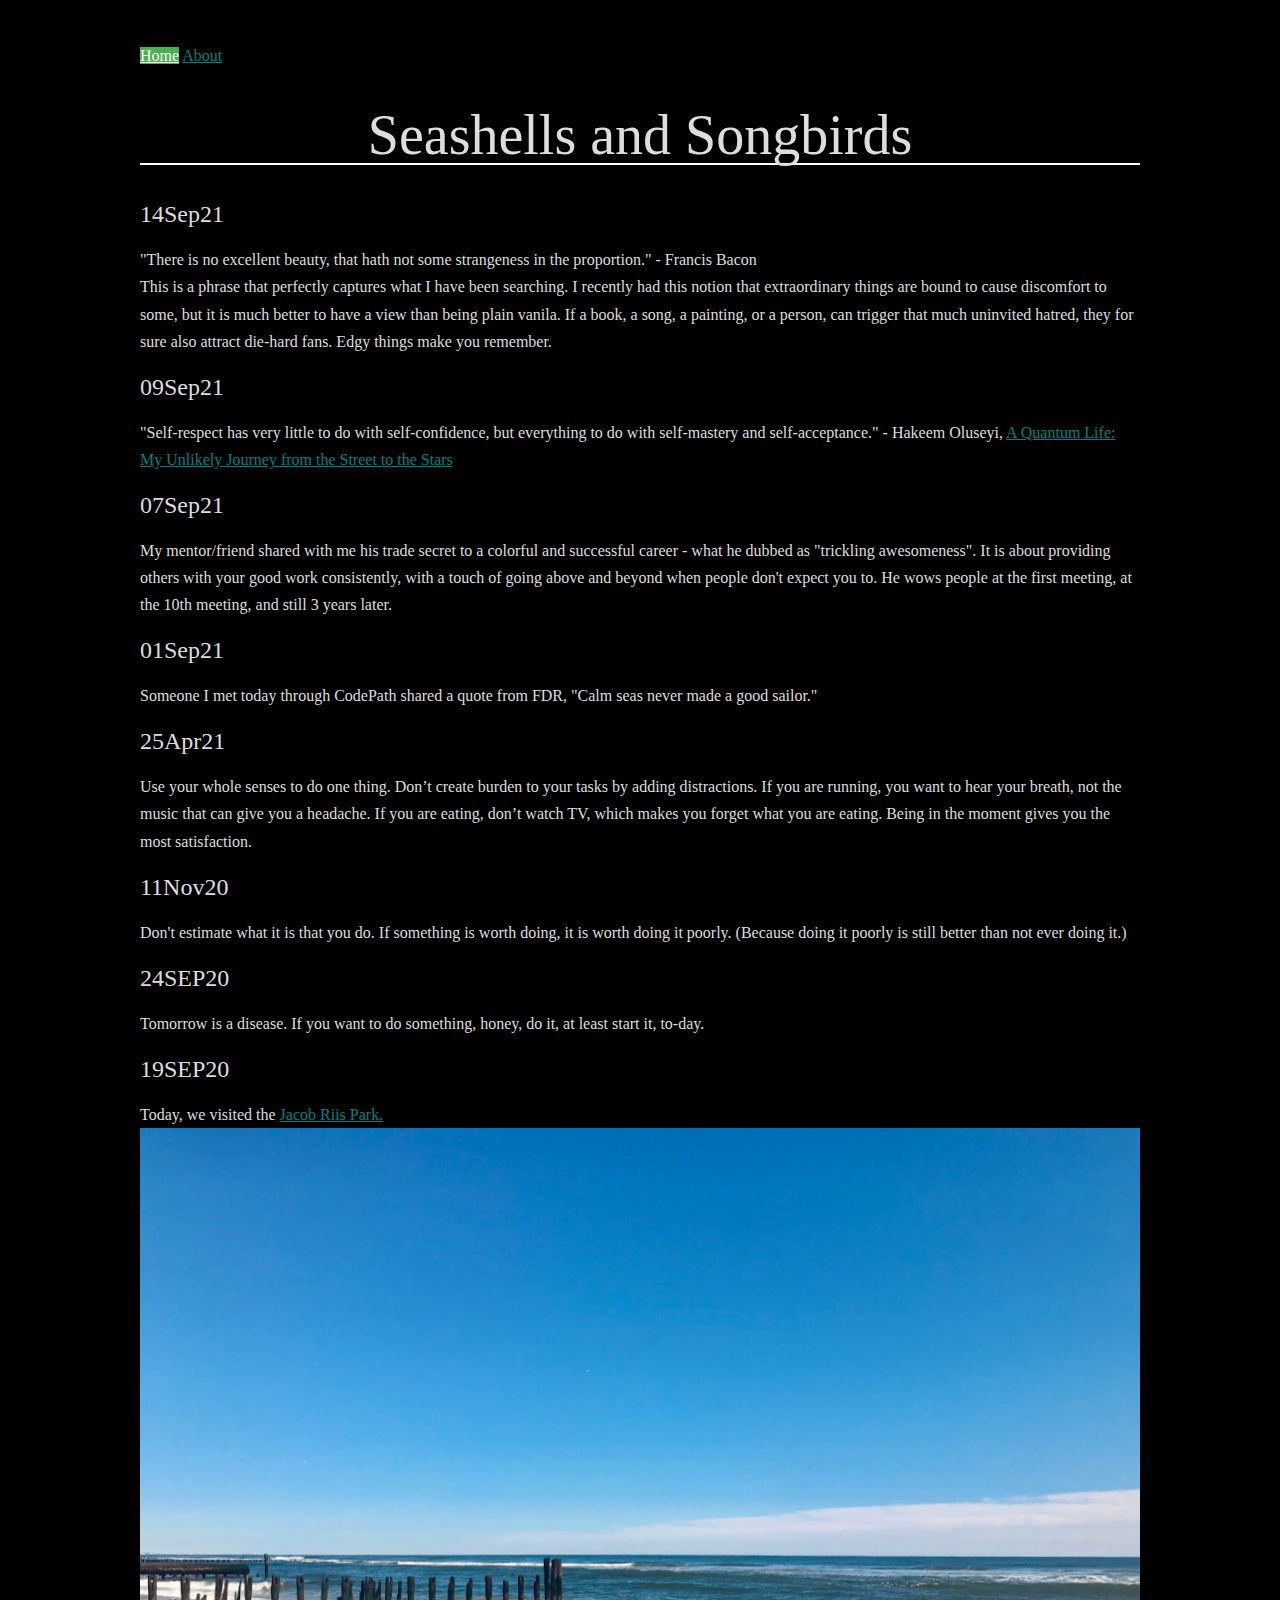
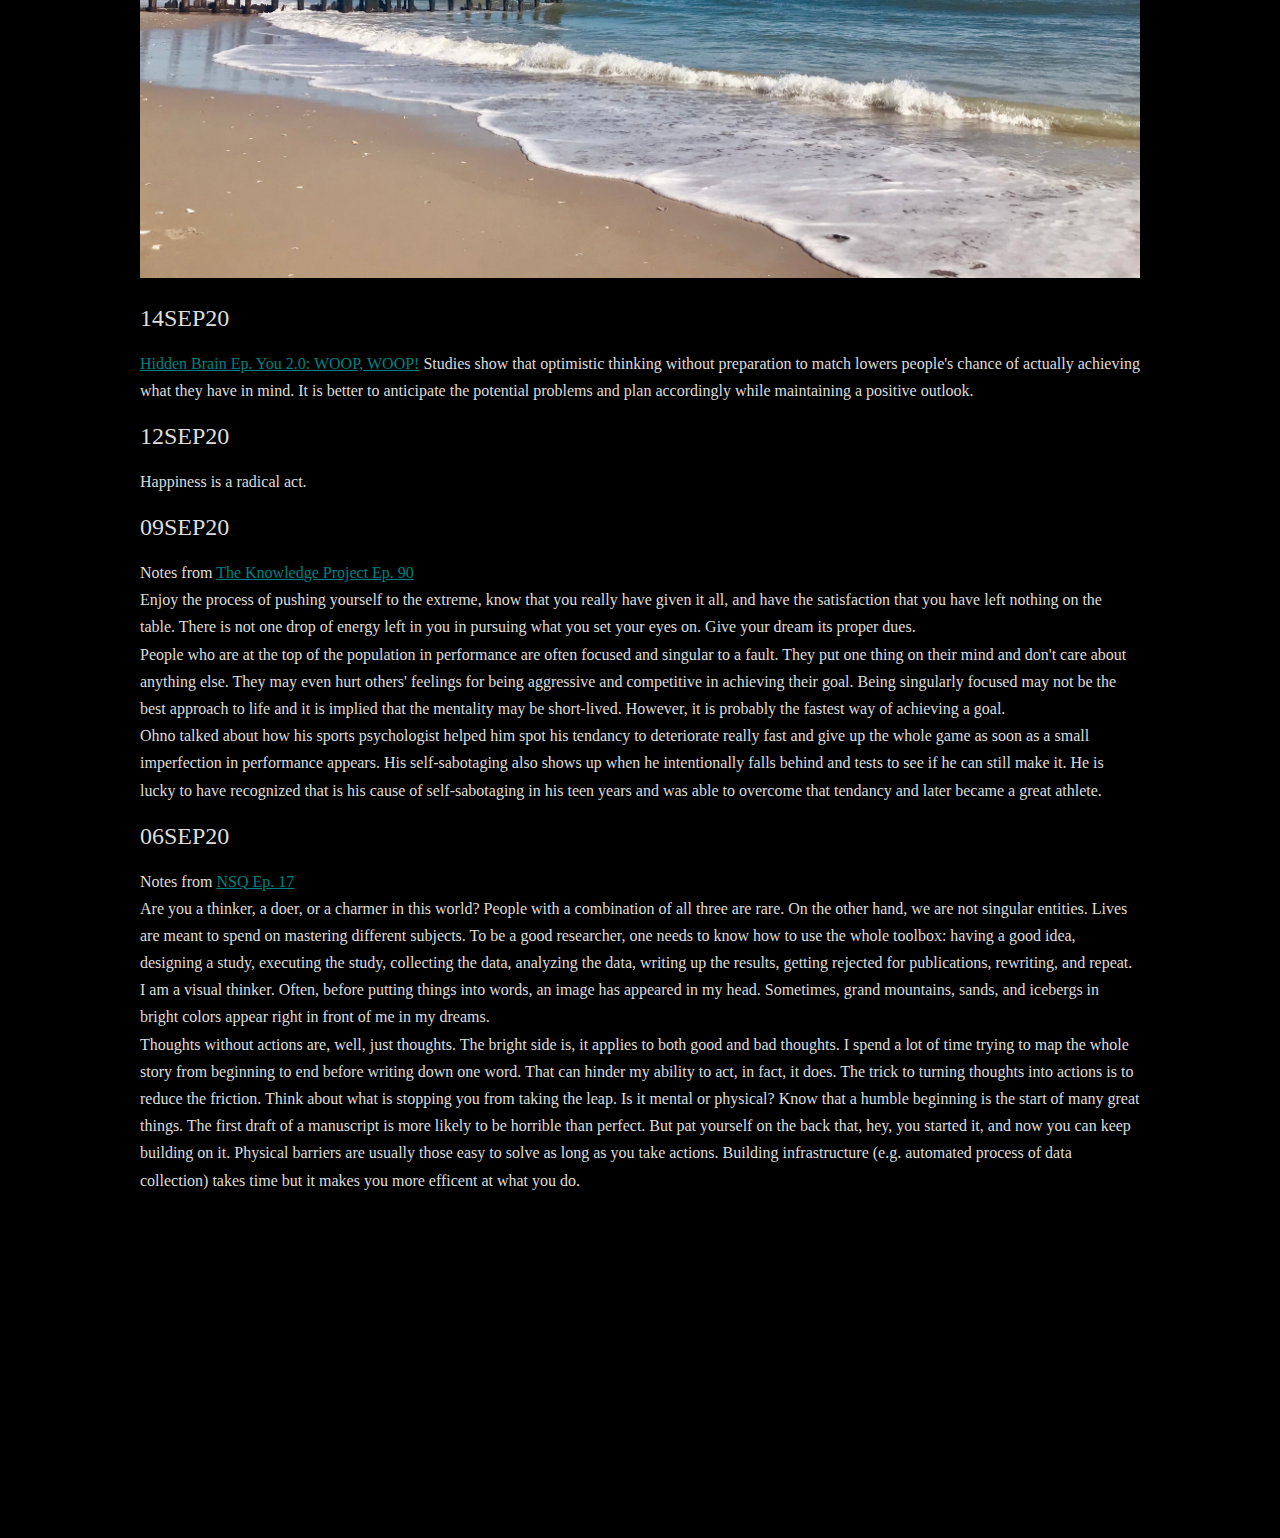
<file: index.html>
<!DOCTYPE html>

<head>
  <meta charset="UTF-8">
  <meta name="description" content="OSL's personal website">
  <meta name="keywords" content="Ou Stella Liang">
  <meta name="author" content="Ou Stella Liang">
  <meta name="viewport" content="width=device-width, initial-scale=1.0">
  <title>Sea and Song</title>
  <style type="text/css">
    code {
      white-space: pre;
    }
  </style>
  <link rel="stylesheet" href="style.css" type="text/css" />
  <link rel="icon" href="pics/icon_small.png">
</head>


<body>
  <div class="topnav">
    <a class="active" href="index.html">Home</a>
    <a href="resume.html">About</a>
  </div>


  <div id="header">
    <h1 class="title">Seashells and Songbirds</h1>
  </div>

  <h2 id="091421">14Sep21</h2>
  "There is no excellent beauty, that hath not some strangeness in the proportion." - Francis Bacon <br>

  This is a phrase that perfectly captures what I have been searching. I recently had this notion that extraordinary things are bound to cause discomfort to some, but it is much better to have a view than being plain vanila. If a book, a song, a painting, or a person, can trigger that much uninvited hatred, they for sure also attract die-hard fans. Edgy things make you remember.

  <h2 id="090921">09Sep21</h2>
    <p> "Self-respect has very little to do with self-confidence, 
      
      but everything to do with self-mastery and self-acceptance."

      - Hakeem Oluseyi, <a href = "https://www.goodreads.com/book/show/55411736-a-quantum-life">
        A Quantum Life: My Unlikely Journey from the Street to the Stars</a> 
    </p>

    <h2 id="090721">07Sep21</h2>
    <p> My mentor/friend shared with me his trade secret to a colorful and successful career - what he dubbed as "trickling awesomeness". It is about providing others with your good work consistently, with a touch of going above and beyond when people don't expect you to. He wows people at the first meeting, at the 10th meeting, and still 3 years later. 
    </p>

  <h2 id="090121">01Sep21</h2>
    <p> Someone I met today through CodePath shared a quote from FDR,
      
      "Calm seas never made a good sailor."
    </p>

  <h2 id="042521">25Apr21</h1>
    <p>
      Use your whole senses to do one thing. 
      
      Don’t create burden to your tasks by adding distractions. 
      
      If you are running, you want to hear your breath, not the music that can give you a headache. 
      
      If you are eating, don’t watch TV, which makes you forget what you are eating. 
      
      Being in the moment gives you the most satisfaction.
    </p>

  <h2 id="011120">11Nov20</h1>
    <p>
      Don't estimate what it is that you do.
      
      If something is worth doing, it is worth doing it poorly. (Because doing it poorly is still better than not ever doing it.)  
    </p>

  <h2 id="092420">24SEP20</h1>
    <p>
      Tomorrow is a disease.

      If you want to do something, honey, do it, at least start it, to-day.
    </p>

    <h2 id="091920">19SEP20</h1>
      <p>
        Today, we visited the <a href="https://www.nps.gov/gate/learn/historyculture/jacob-riis-park.htm">Jacob Riis Park.</a>
        <img src="pics/jacob_riis_beach.jpeg" alt="jacob_riis_beach">
      </p>


      <h2 id="091420">14SEP20</h1>
        <p>
          <a href="https://www.npr.org/2020/08/21/904680577/you-2-0-woop-woop">Hidden Brain Ep. You 2.0: WOOP, WOOP!</a>
          Studies show that optimistic thinking without preparation to match lowers people's chance of actually
          achieving
          what they have in mind. It is better to anticipate the potential problems and plan accordingly while
          maintaining
          a positive outlook.
        </p>


        <h2 id="091220">12SEP20</h1>
          <p>
            Happiness is a radical act.
          </p>


          <h2 id="090920">09SEP20</h1>
            <p>
              Notes from <a href="https://fs.blog/knowledge-project/apolo-ohno/">The Knowledge Project Ep. 90</a> <br>

              Enjoy the process of pushing yourself to the extreme, know that you really have given it all, and have the
              satisfaction that you have left nothing on the table. There is not one drop of energy left in you in
              pursuing what you set your eyes on. Give your dream its proper dues. <br>

              People who are at the top of the population in performance are often focused and singular to a fault. They
              put one thing on their mind and don't care about anything else. They may even hurt others' feelings for
              being aggressive and competitive in achieving their goal. Being singularly focused may not be the best
              approach to life and it is implied that the mentality may be short-lived. However, it is probably the
              fastest way of achieving a goal. <br>

              Ohno talked about how his sports psychologist helped him spot his tendancy to deteriorate really fast and
              give up the whole game as soon as a small imperfection in performance appears. His self-sabotaging also
              shows up when he intentionally falls behind and tests to see if he can still make it. He is lucky to have
              recognized that is his cause of self-sabotaging in his teen years and was able to overcome that tendancy
              and
              later became a great athlete.
            </p>

            <h2 id="060920">06SEP20</h1>
              <p>
                Notes from <a href="https://freakonomics.com/podcast/nsq-virtue-signaling/">NSQ Ep. 17</a> <br>

                Are you a thinker, a doer, or a charmer in this world? People with a combination of all three are rare.
                On
                the other hand, we are not singular entities. Lives are meant to spend on mastering different subjects.
                To
                be a good researcher, one needs to know how to use the whole toolbox: having a good idea, designing a
                study, executing the study, collecting the data, analyzing the data, writing up the results, getting
                rejected for publications, rewriting, and repeat. <br>

                I am a visual thinker. Often, before putting things into words, an image has appeared in my head.
                Sometimes, grand mountains, sands, and icebergs in bright colors appear right in front of me in my
                dreams.
                <br>

                Thoughts without actions are, well, just thoughts. The bright side is, it applies to both good and bad
                thoughts. I spend a lot of time trying to map the whole story from beginning to end before writing down
                one word. That can hinder my ability to act, in fact, it does. The trick to turning thoughts into
                actions
                is to reduce the friction. Think about what is stopping you from taking the leap. Is it mental or
                physical? Know that a humble beginning is the start of many great things. The first draft of a
                manuscript
                is more likely to be horrible than perfect. But pat yourself on the back that, hey, you started it, and
                now you can keep building on it. Physical barriers are usually those easy to solve as long as you take
                actions. Building infrastructure (e.g. automated process of data collection) takes time but it makes you
                more efficent at what you do.
              </p>
</body>





</html>
</file>
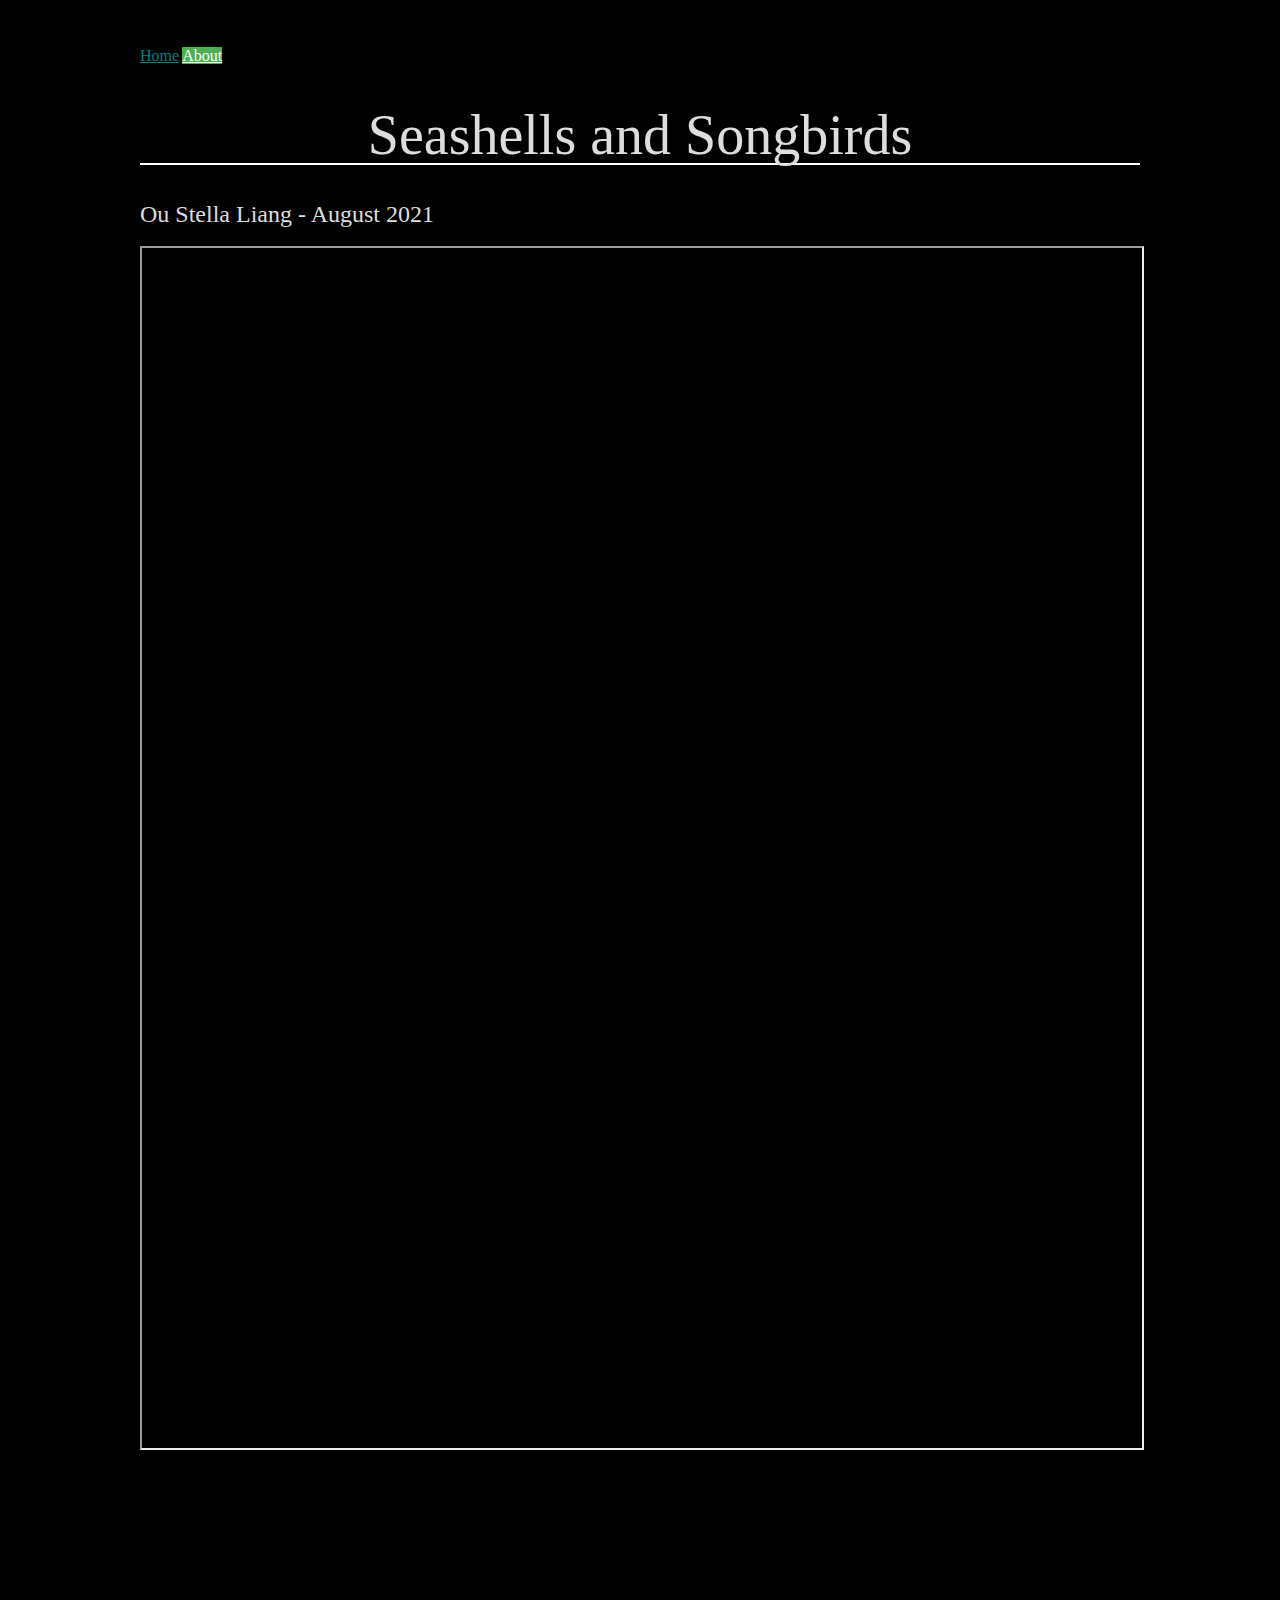
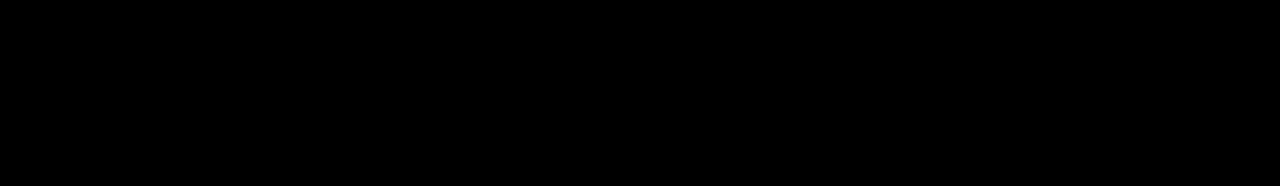
<file: resume.html>
<!DOCTYPE html>

<head>
  <meta charset="UTF-8">
  <meta name="description" content="OSL's personal website">
  <meta name="keywords" content="Ou Stella Liang">
  <meta name="author" content="Ou Stella Liang">
  <meta name="viewport" content="width=device-width, initial-scale=1.0">
  <title>Sea and Song</title>
  <style type="text/css">
    code {
      white-space: pre;
    }
  </style>
  <link rel="stylesheet" href="style.css" type="text/css" />
  <link rel="icon" href="pics/icon_small.png">
</head>


<body>
  <div class="topnav">
    <a href="index.html">Home</a>
    <a class="active" href="resume.html">About</a>
  </div>


  <div id="header">
    <h1 class="title">Seashells and Songbirds</h1>
  </div>

  <h2>Ou Stella Liang - August 2021</h2>
  <iframe src="files/OuStellaLiang_Resume_Aug2021_vO.pdf" width="100%" height="1200px">
  </iframe>
</body>

</html>
</file>
<file: style.css>
/* Do not show subsubsections in menu: */

nav li li li {display: none !important; }

nav {
	display: inline-block;
    	text-align:center;
	margin: 0px auto;
}

nav ul {
	padding: 0;
	margin: 0 auto;
}

nav a {
	padding: 10px;
	background: #111;
	border-radius: 20px;
}

nav li {
	list-style: none;
	position: relative;
	float: left;
}

nav a {
	display: block;
	width: 100px;
}

nav ul ul {
	padding: 0px;
	margin: 0px;
	position: absolute;
	display: none;
}

nav li:hover ul {
	display: block;
}

nav li:hover a {
	background-color: #222;
}

nav li:hover a:hover {
	background-color: #333;
}

/* Add a color to the active/current link */
.topnav a.active {
  background-color: #4CAF50;
  color: white;
}

html {
	margin-top: 2.5em;
	padding-bottom: 20em;
	font-size: 100%;
	overflow-y: scroll;
	-webkit-text-size-adjust: 100%;
	-ms-text-size-adjust: 100%;
}


body {
	border-radius: 20px;
	font-family: 'PT Mono', Georgia, Palatino, 'Palatino Linotype', Times, 'Times New Roman', serif;
	font-size: 12px;
	line-height: 1.7;
	padding: .125em 1em 0.5em 1em;
	margin: auto;
	width: 1000px;
	font-size: 16px;
	color: #ddd;
	background: black;
}

a {
color: teal;
}

a:hover {
  color: lightblue;
}

a:active {
}

a:focus {
  outline: thin dotted;
}

*::-moz-selection {
  background: rgba(255, 255, 0, 0.3);
}

*::selection {
  background: rgba(255, 255, 0, 0.3);
}

a::-moz-selection {
  background: rgba(255, 255, 0, 0.3);
}

a::selection {
  background: rgba(255, 255, 0, 0.3);
}

p {
  margin: 1em 0;
}

img {
  max-width: 100%;
}

h1, h2, h3, h4, h5, h6 {
  line-height: 100%;
  font-weight: normal;
}

h4, h5, h6 {
  font-weight: bold;
}

.title {
	font-size: 3.5em;
	text-align: center;
}

h1 {
	font-size: xx-large;
}

h1:after {
	content: " ";
	display: block;
	border: 1px solid white;
}

h2 {
  font-size: x-large;
}

h3 {
  font-size: 1.5em;
}

h4 {
  font-size: 1.2em;
}

h5 {
  font-size: 1em;
}

h6 {
  font-size: 0.9em;
}

blockquote {
  margin: 0;
  padding-left: 3em;
  border-left: 0.5em #EEE solid;
}

hr {
  display: block;
  height: 2px;
  border: 0;
  border-top: 1px solid #aaa;
  border-bottom: 1px solid #eee;
  margin: 1em 0;
  padding: 0;
}

pre, code, kbd, samp {
  font-family: Georgia, monospace, monospace;
  _font-family: 'courier new', monospace;
  font-size: 0.98em;
}

pre {
  white-space: pre;
  white-space: pre-wrap;
  word-wrap: break-word;
}

b, strong {
  font-weight: bold;
}

dfn {
  font-style: italic;
}

ins {
  background: #ff9;
  text-decoration: none;
}

mark {
  background: #ff0;
  font-style: italic;
  font-weight: bold;
}

sub, sup {
  font-size: 75%;
  line-height: 0;
  position: relative;
  vertical-align: baseline;
}

sup {
  top: -0.5em;
}

sub {
  bottom: -0.25em;
}

ul, ol {
  margin: 1em 0;
  padding: 0 0 0 2em;
}

li p:last-child {
  margin-bottom: 0;
}

ul ul, ol ol {
  margin: .3em 0;
}

dl {
	padding: 0px;
	margin: 0px;
}

dd {
  	font-size: small;
}

dl dd:last-of-type {
	display: none;
}

dl:hover dd:last-of-type {
	display: block;
}
</file>
